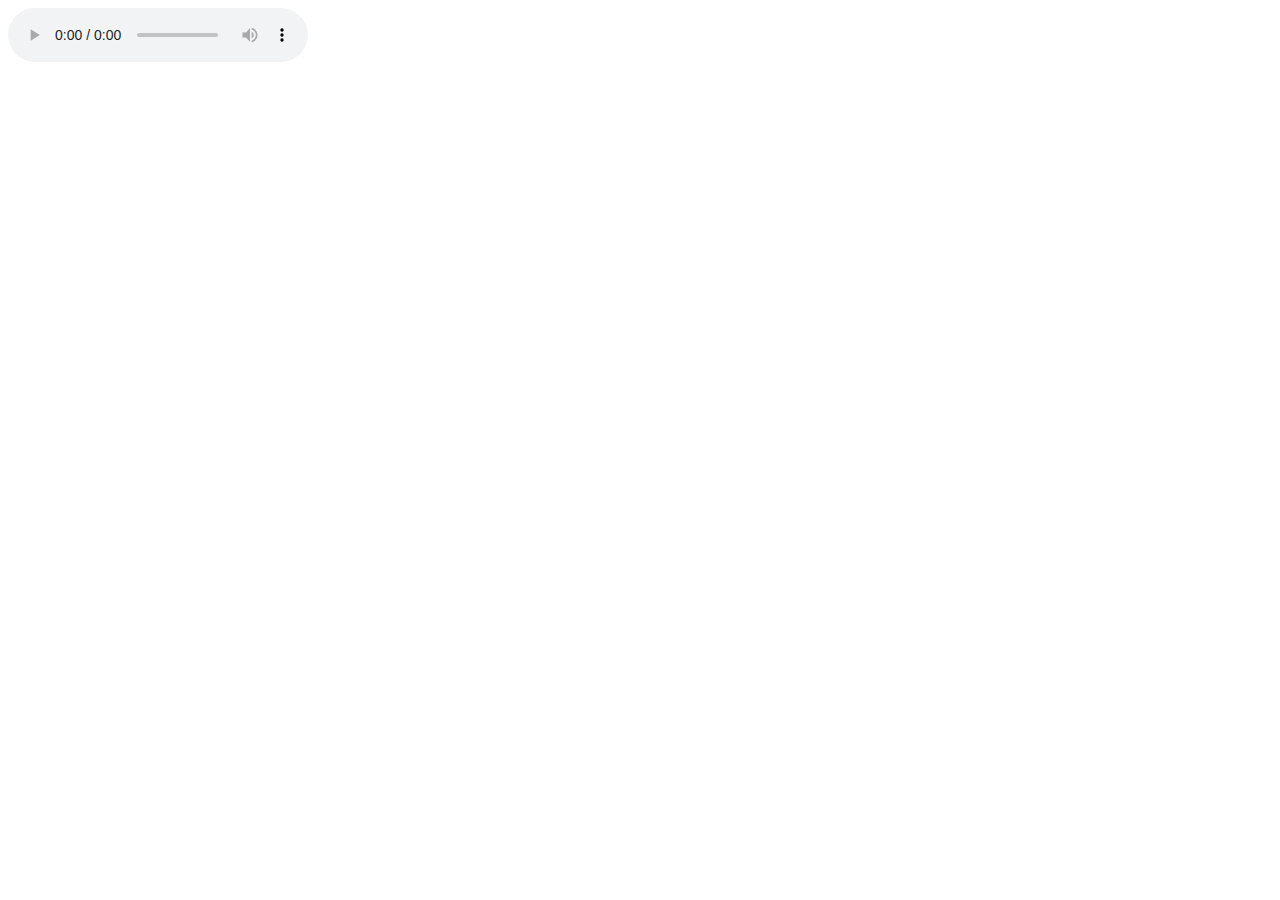
<file: test.html>
<!DOCTYPE html>
<html lang="en">
<head>
  <meta charset="UTF-8">
  <meta name="viewport" content="width=device-width, initial-scale=1.0">
  <title>Document</title>
</head>
<body>
  <audio controls>
    <source src="https://t4.bcbits.com/stream/d3ddee1676ba43aacf9b4bc898087a14/mp3-128/1468557098?p=0&ts=1703455370&t=43a2c65a66519999d1e2a83ee072292e1a4f90d4&token=1703455370_6f7ef30ace597901e3bffe12a5f8f75187c0e6d3">
  </audio>
</body>
</html>
</file>
